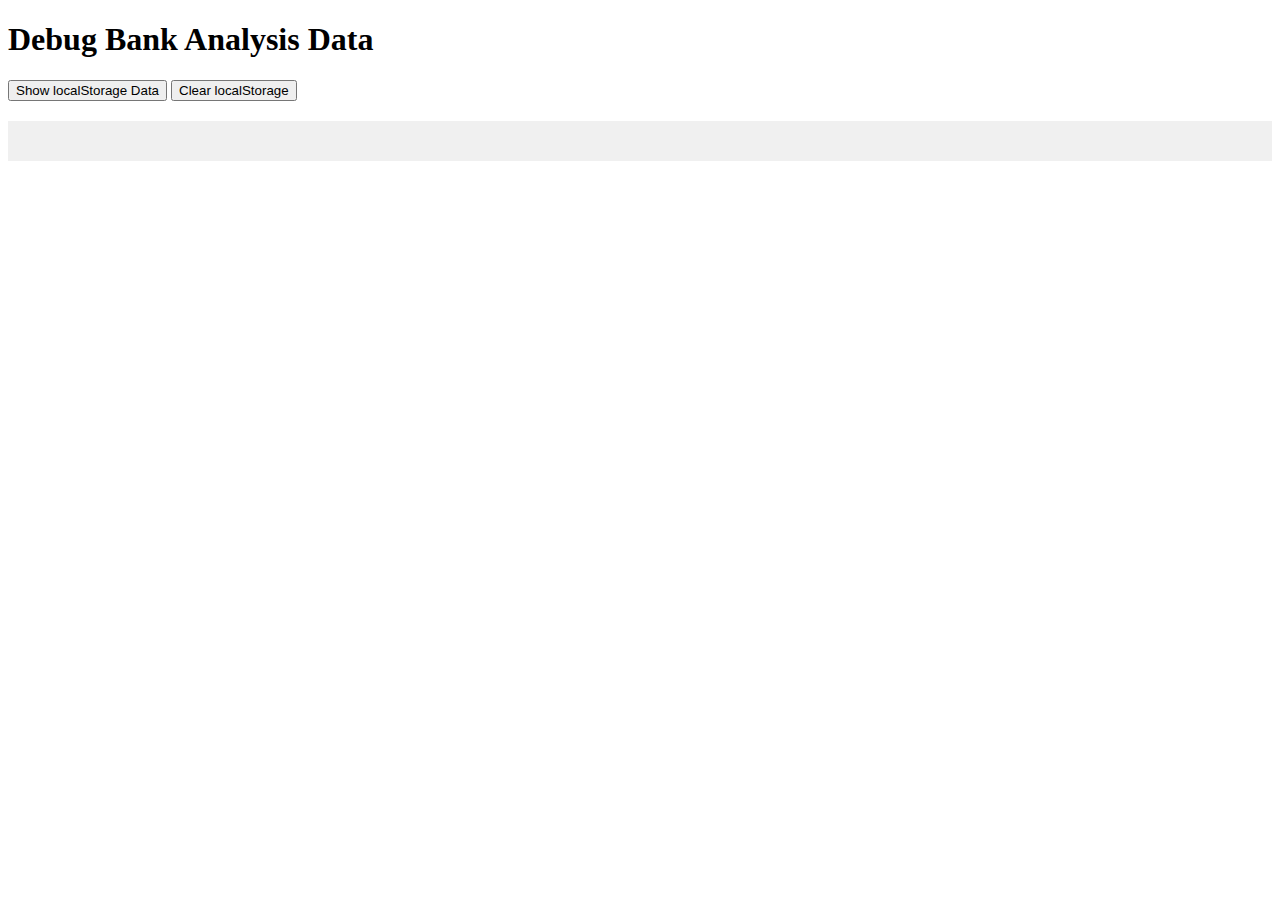
<file: docs/debug.html>
<!DOCTYPE html>
<html>

<head>
  <title>Debug localStorage</title>
</head>

<body>
  <h1>Debug Bank Analysis Data</h1>
  <button onclick="showData()">Show localStorage Data</button>
  <button onclick="clearData()">Clear localStorage</button>
  <pre id="output" style="background: #f0f0f0; padding: 20px; margin-top: 20px;"></pre>

  <script>
    function showData() {
      const data = localStorage.getItem('bankAnalysisData');
      if (data) {
        const parsed = JSON.parse(data);
        document.getElementById('output').textContent = JSON.stringify(parsed, null, 2);
        console.log('Parsed data:', parsed);
      } else {
        document.getElementById('output').textContent = 'No data in localStorage';
      }
    }

    function clearData() {
      localStorage.removeItem('bankAnalysisData');
      document.getElementById('output').textContent = 'localStorage cleared';
    }
  </script>
</body>

</html>
</file>
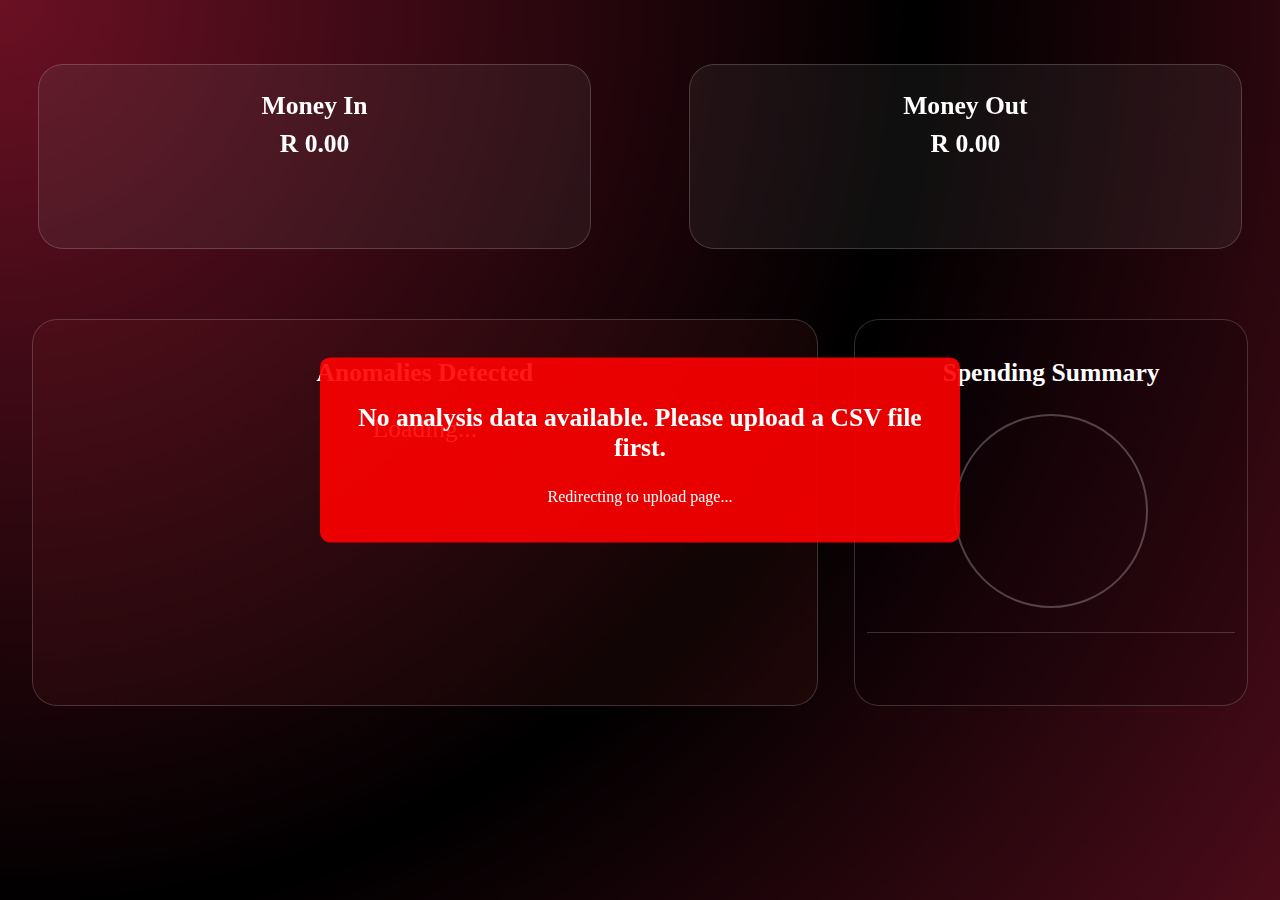
<file: docs/homepage.html>
<!DOCTYPE html>
<html lang="en">

<head>
  <meta charset="UTF-8">
  <meta name="viewport" content="width=device-width, initial-scale=1.0">
  <link rel="stylesheet" href="homepage.css">
  <title>Data Analysis</title>
</head>

<body>
  <!-- <div class="banner">
    <div class="banner-text">
      <print> Capitec Bank</print>
    </div>
  </div> -->
  <div class="wrapper">

    <div class="money-summaries">
      <div class="bar">
        <div class="info">
          <div class="money-in">
            <h3> Money In</h3>
            <h4 id="totalIncome">R 0.00</h4>
            <div id="moneyInTransactions"></div>
          </div>
        </div>
      </div>
      <div class="bar">
        <div class="info">
          <div class="money-out">
            <h3> Money Out</h3>
            <h4 id="totalExpenditure">R 0.00</h4>
            <div id="moneyOutTransactions"></div>
          </div>
        </div>
      </div>
    </div>
  </div>
  <div class="analytics">

    <div class="anomaly">
      <h3>Anomalies Detected</h3>
      <div id="anomalyList">
        <p>Loading...</p>
      </div>
    </div>

    <div class="spending-summary">
      <h3>Spending Summary</h3>
      <div id="categoryPieSection" class="category-pie-section">
        <div id="categoryPieChart" class="category-pie-chart"></div>
        <div id="categoryPieLegend" class="category-pie-legend"></div>
      </div>
    </div>

  </div>

  <script src="dashboard.js"></script>
</body>

</html>
</file>
<file: docs/homepage.css>
@import url('https://fonts.googleapis.com/css2?family=Press+Start+2P&display=swap');

:root{
    --color-primary: #960138;
}
h4{
  margin-top: -2vh;
  font-size: clamp(10px, 2vw, 4vw);
}
h3{
  font-size: clamp(14px, 2vw, 4vw);
}

body{
  background-image: url(assets/background.png);
  background-attachment: fixed;
  background-size: cover;
  align-content: center;
  position: absolute;
  justify-self: center;
  width: 100%;
  

 }

/* .banner-text{
  font-family: 'Times New Roman', Times, serif;
  font-size: 5vw;
}
.banner{
  justify-content: center;
  align-content: center;
  position: relative;
  display: flex;
  background-color: white;
  margin-top: -1vh;
}
 */

.money-summaries >.bar >.info >.money-in, .money-out{
  
  margin-top: 2vh;
  color: white;
  height: auto;
  padding-bottom: 10%;
  width: clamp(43vw, 40vw,35vw);
  z-index: 1;
  font-family: 'Times New Roman', Times, serif;
  font-size: clamp(15px, 2vw, 4vw);
  text-align: center;
  background-color: rgba(104, 102, 102, 0.147);
  backdrop-filter: blur(1.5px);
  border-radius: 25px;
  border: 1px solid rgba(255, 255, 255, 0.18);
  

}

.money-summaries >.bar >.info >.money-in >.text,
.money-summaries >.bar >.info >.money-in #moneyInTransactions .text{
  
 font-size: clamp(10px, 1vw, 2vw);
  margin-top:  clamp(20px, 3%, 4vw);
  display: flex;
  justify-content: flex-start;
  position: relative;
  
  margin-left: 2.5vw;

}
.money-summaries >.bar >.info >.money-out >.text,
.money-summaries >.bar >.info >.money-out #moneyOutTransactions .text{
  
font-size: clamp(10px, 1vw, 2vw);
  margin-top:  clamp(20px, 3%, 4vw);
  display: flex;
  justify-content: flex-start;
  position: relative;
  
  margin-left: 2.5vw;

}




.money-summaries{
  display: flex;
  position: relative;
  justify-content: space-between;
  margin: 3%;
}


.money-summaries .bar .progress-bar{
  margin-top: 2%;
  margin-left: 2.5%;
  width: 95%;
  height:  clamp(1vh, 1.5vh, 1.5vh);
  background-color: #dddddd;
  border-radius: 10px;
  position: relative;
  overflow: hidden;
}

.money-summaries .bar .money-in .progress-bar span{
    display: block;
    height: 100%;
    border-radius: 10px;
    transform: scaleX(0);
    transform-origin: left;
    background-color: rgb(0.39% 27.45% 43.53%);
    animation: animate 1s cubic-bezier(1, 0 , 0.5, 1) forwards;
}

.money-summaries .bar .money-out .progress-bar span{
    display: block;
    height: 100%;
    border-radius: 10px;
    transform: scaleX(0);
    transform-origin: left;
      background-color: rgb(89.8% 22.35% 20%);
  
    animation: animate 1s cubic-bezier(1, 0 , 0.5, 1) forwards;
}

@keyframes animate {
    100%{
        transform: scaleX(1);
    }
}

.money-summaries .bar .progress-bar span.money{
    width: 90%;
}

.money-summaries .bar .progress-bar span.money-out-bar{
    width: 70%;
}

.analytics .spending-summary .category-pie-section{
  margin-top: 0.8rem;
  padding-bottom: 0.7rem;
  border-bottom: 1px solid rgba(255, 255, 255, 0.18);
}

.analytics .spending-summary .category-pie-chart{
  width: clamp(120px, 16vw, 190px);
  height: clamp(120px, 16vw, 190px);
  border-radius: 50%;
  margin: 0 auto 0.8rem auto;
  border: 2px solid rgba(255, 255, 255, 0.25);
}

.analytics .spending-summary .category-pie-legend{
  text-align: left;
}

.analytics .spending-summary .pie-legend-row{
  display: flex;
  align-items: center;
  gap: 8px;
  margin-top: 6px;
  font-size: clamp(10px, 1.3vw, 13px);
}

.analytics .spending-summary .pie-dot{
  width: 10px;
  height: 10px;
  border-radius: 50%;
  flex-shrink: 0;
}


.analytics{
  padding: 2.5%;
  position: relative;
  display: flex;
  /* background-color: #960138; */
  justify-items: space-between;

  
  
}

.analytics .anomaly{
    padding: 1%;
  margin-right: 3%;
  text-align: center;
  border-radius: 10px;
  height: auto;
  width: clamp(10vw, 62vw,70vw);
  background-color: rgba(118, 33, 33, 0.147);
  backdrop-filter: blur(1.5px);
  border-radius: 25px;
  border: 1px solid rgba(255, 255, 255, 0.18);
  color: white;
  font-size: clamp(10px, 2vw, 4vw);
}


/* .analytics-sub .bar-graph{
  
  text-align: center;
  height: clamp(10vh, 35vh, 35vh);
  border-radius: 10px;
  width: 100%;
  background-color: rgb(107, 37, 107);
  justify-content: center;
  position: relative;
  display: flex;
  margin-left: 10%;
  margin-bottom: 5%;
  
} */
.analytics .spending-summary{
  text-align: center;
  padding: 1%;
  height: auto;
  min-height: clamp(10vh, 40vh, 50vh);
  border-radius: 25px;
  width: clamp(20vw, 30vw,30vw);
  background-color: rgba(0, 3, 8, 0.147);
  color: white;
  font-size: clamp(10px, 2vw, 4vw);
  border: 1px solid rgba(255, 255, 255, 0.18);
  
}
</file>
